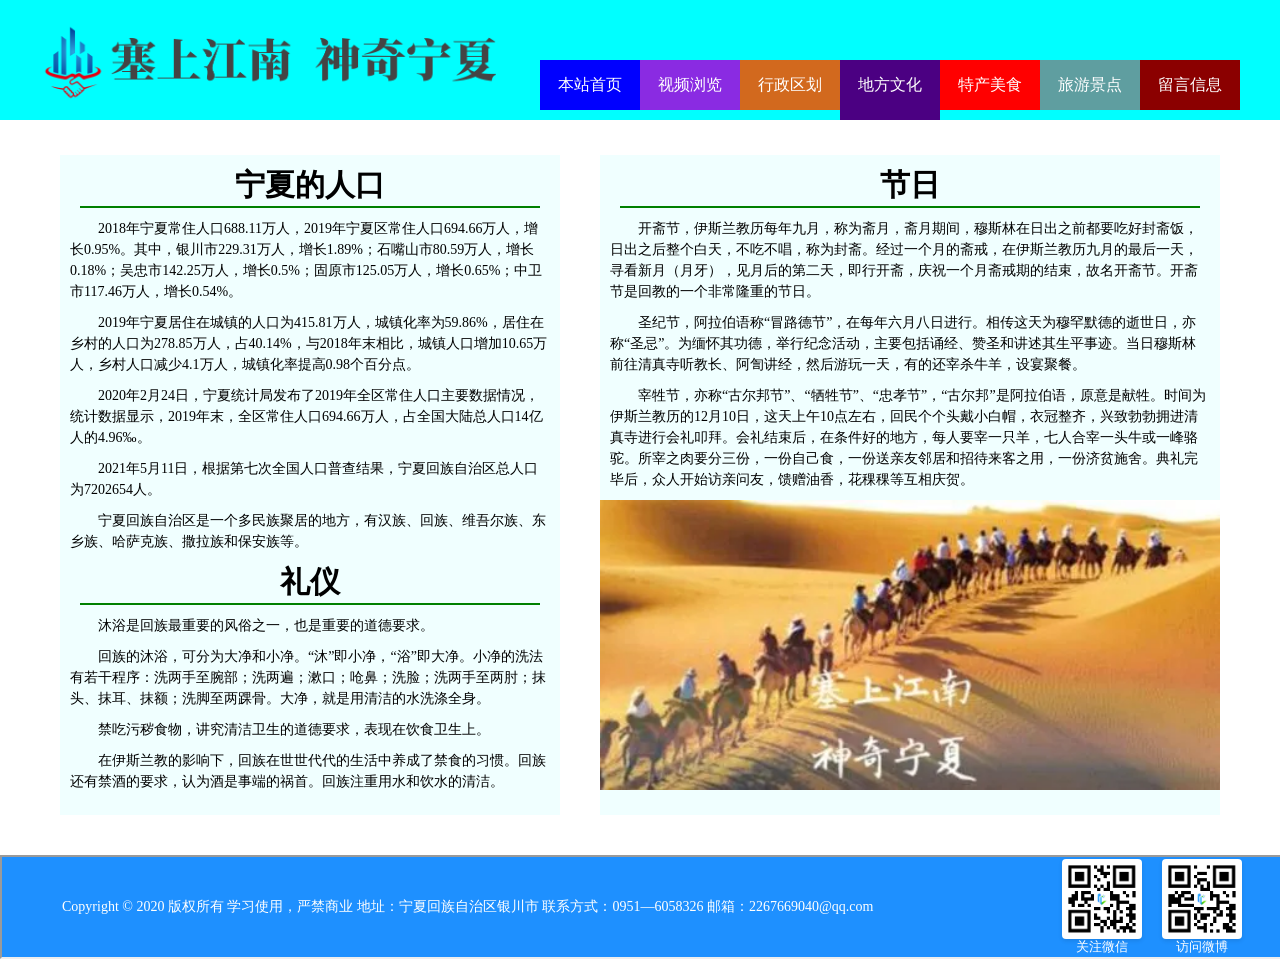
<file: culture.html>
<!DOCTYPE html>
<html>

<head>
  <meta charset="UTF-8" />
  <title>地方文化</title>
  <link type="text/css" href="css/culture.css" rel="stylesheet" />
</head>

<body>
  <header>
    <div class="container">
      <img alt="logo图片" src="images/other/logo.png" />
      <nav>
        <ul>
          <li><a href="index.html">本站首页</a></li>
          <li><a href="video.html">视频浏览</a></li>
          <li><a href="pianning.html">行政区划</a></li>
          <li class="active"><a href="culture.html">地方文化</a></li>
          <li><a href="delicacies.html">特产美食</a></li>
          <li><a href="touring.html">旅游景点</a></li>
          <li><a href="message.html">留言信息</a></li>
        </ul>
      </nav>
    </div>
  </header>
  <section class="main">
    <div class="midleft">
      <h1>宁夏的人口</h1>
      <p>
        2018年宁夏常住人口688.11万人，2019年宁夏区常住人口694.66万人，增长0.95%。其中，银川市229.31万人，增长1.89%；石嘴山市80.59万人，增长0.18%；吴忠市142.25万人，增长0.5%；固原市125.05万人，增长0.65%；中卫市117.46万人，增长0.54%。
      </p>
      <p>
        2019年宁夏居住在城镇的人口为415.81万人，城镇化率为59.86%，居住在乡村的人口为278.85万人，占40.14%，与2018年末相比，城镇人口增加10.65万人，乡村人口减少4.1万人，城镇化率提高0.98个百分点。
      </p>
      <p>
        2020年2月24日，宁夏统计局发布了2019年全区常住人口主要数据情况，统计数据显示，2019年末，全区常住人口694.66万人，占全国大陆总人口14亿人的4.96‰。
      </p>
      <p>
        2021年5月11日，根据第七次全国人口普查结果，宁夏回族自治区总人口为7202654人。
      </p>
      <p>
        宁夏回族自治区是一个多民族聚居的地方，有汉族、回族、维吾尔族、东乡族、哈萨克族、撒拉族和保安族等。
      </p>
      <h1>礼仪</h1>
      <p>沐浴是回族最重要的风俗之一，也是重要的道德要求。</p>
      <p>
        回族的沐浴，可分为大净和小净。“沐”即小净，“浴”即大净。小净的洗法有若干程序：洗两手至腕部；洗两遍；漱口；呛鼻；洗脸；洗两手至两肘；抹头、抹耳、抹额；洗脚至两踝骨。大净，就是用清洁的水洗涤全身。
      </p>
      <p>禁吃污秽食物，讲究清洁卫生的道德要求，表现在饮食卫生上。</p>
      <p>
        在伊斯兰教的影响下，回族在世世代代的生活中养成了禁食的习惯。回族还有禁酒的要求，认为酒是事端的祸首。回族注重用水和饮水的清洁。
      </p>
    </div>
    <div class="midright">
      <h1>节日</h1>
      <p>
        开斋节，伊斯兰教历每年九月，称为斋月，斋月期间，穆斯林在日出之前都要吃好封斋饭，日出之后整个白天，不吃不唱，称为封斋。经过一个月的斋戒，在伊斯兰教历九月的最后一天，寻看新月（月牙），见月后的第二天，即行开斋，庆祝一个月斋戒期的结束，故名开斋节。开斋节是回教的一个非常隆重的节日。
      </p>
      <p>
        圣纪节，阿拉伯语称“冒路德节”，在每年六月八日进行。相传这天为穆罕默德的逝世日，亦称“圣忌”。为缅怀其功德，举行纪念活动，主要包括诵经、赞圣和讲述其生平事迹。当日穆斯林前往清真寺听教长、阿訇讲经，然后游玩一天，有的还宰杀牛羊，设宴聚餐。
      </p>
      <p>
        宰牲节，亦称“古尔邦节”、“牺牲节”、“忠孝节”，“古尔邦”是阿拉伯语，原意是献牲。时间为伊斯兰教历的12月10日，这天上午10点左右，回民个个头戴小白帽，衣冠整齐，兴致勃勃拥进清真寺进行会礼叩拜。会礼结束后，在条件好的地方，每人要宰一只羊，七人合宰一头牛或一峰骆驼。所宰之肉要分三份，一份自己食，一份送亲友邻居和招待来客之用，一份济贫施舍。典礼完毕后，众人开始访亲问友，馈赠油香，花稞稞等互相庆贺。
      </p>
      <img alt="图片" src="images/other/神奇宁夏.jpg" />
    </div>
  </section>
  <iframe src="footer.html" width="100%" height="100px"></iframe>
</body>

</html>
</file>
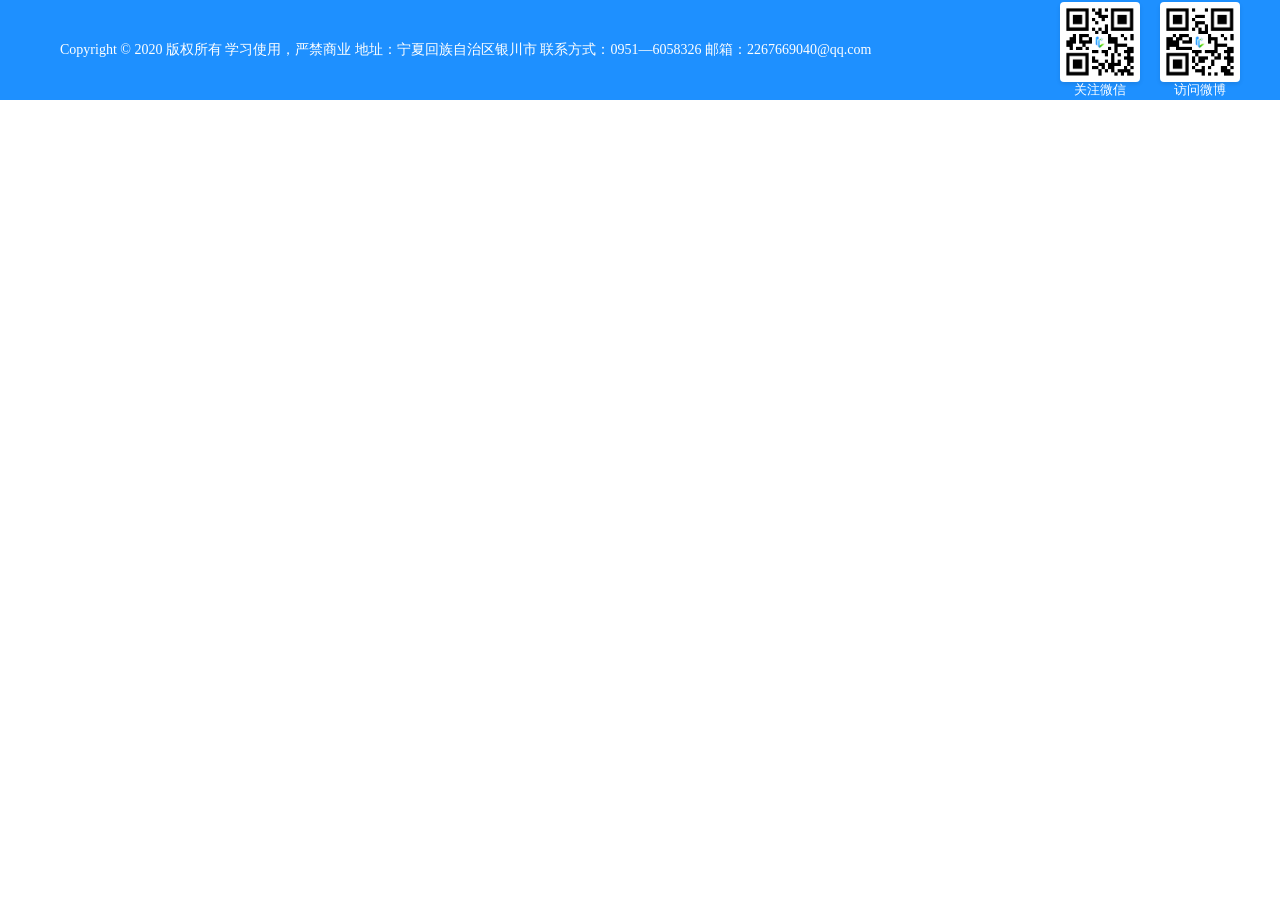
<file: footer.html>
<head>
  <meta charset="UTF-8" />
  <title>我的家乡</title>
  <style>
    /* 全局样式 */

    * {
      font-size: 14px;
      margin: 0;
      padding: 0;
    }

    /* footer区域样式 */

    footer {
      position: relative;
      background-color: dodgerblue;
    }

    .container {
      width: 1200px;
      height: 100px;
      margin: auto;
      display: flex;
      align-items: center;
      justify-content: space-between;
    }

    .container p {
      margin: 20px;
      color: white;
    }

    .container img {
      width: 80px;
      height: 80px;
      border-radius: 4px;
      box-shadow: 0 2px 4px rgba(0, 0, 0, 0.1);
    }

    .container span {
      display: block;
      font-size: 0.9rem;
      font-weight: 500;
      text-align: center;
      color: white;
    }
  </style>
</head>

<body>
  <footer>
    <div class="container">
      <p>
        Copyright &copy; 2020 版权所有 学习使用，严禁商业
        地址：宁夏回族自治区银川市 联系方式：0951—6058326
        邮箱：2267669040@qq.com
      </p>
      <div style="display: flex; gap: 20px; justify-content: center">
        <div>
          <img src="images/other/wektalk.png" alt="微信二维码" /><br />
          <span>关注微信</span>
        </div>
        <div>
          <img src="images/other/webber.png" alt="微博二维码" /> <br />
          <span>访问微博</span>
        </div>
      </div>
    </div>
  </footer>
</body>
</file>
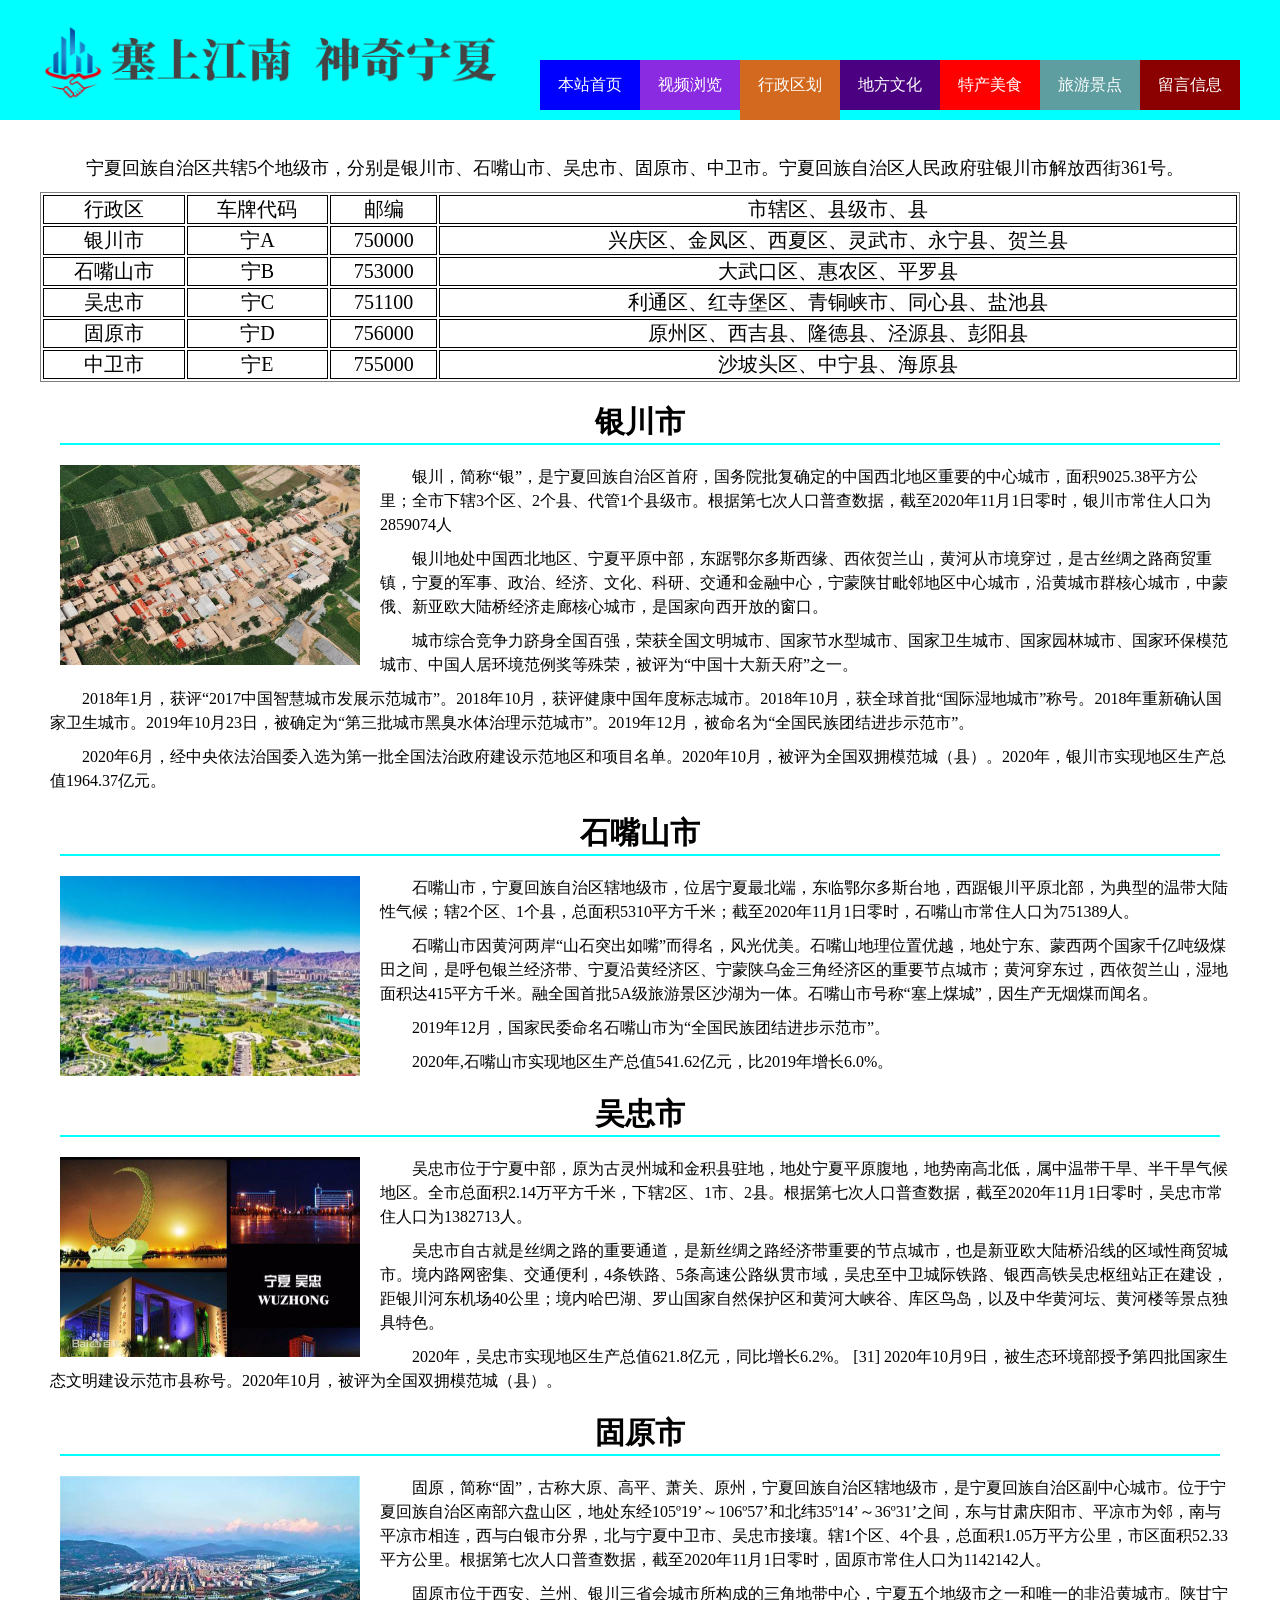
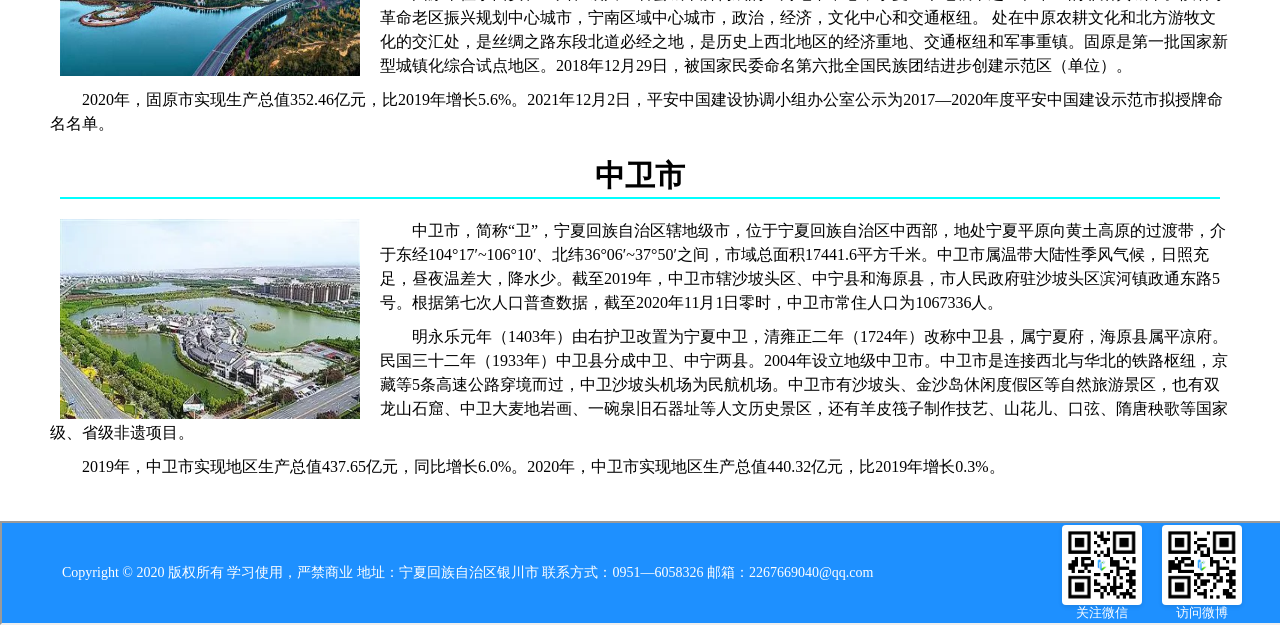
<file: pianning.html>
<!DOCTYPE html>
<html>
  <head>
    <meta charset="UTF-8" />
    <title>行政规划</title>
    <link type="text/css" href="css/pianing.css" rel="stylesheet" />
  </head>

  <body>
    <header>
      <div class="container">
        <img alt="logo图片" src="images/other/logo.png" />
        <nav>
          <ul>
            <li><a href="index.html">本站首页</a></li>
            <li><a href="video.html">视频浏览</a></li>
            <li class="active"><a href="pianning.html">行政区划</a></li>
            <li><a href="culture.html">地方文化</a></li>
            <li><a href="delicacies.html">特产美食</a></li>
            <li><a href="touring.html">旅游景点</a></li>
            <li><a href="message.html">留言信息</a></li>
          </ul>
        </nav>
      </div>
    </header>
    <section class="main">
      <aside class="midtop">
        <p>
          宁夏回族自治区共辖5个地级市，分别是银川市、石嘴山市、吴忠市、固原市、中卫市。宁夏回族自治区人民政府驻银川市解放西街361号。
        </p>
        <table>
          <tr>
            <td>行政区</td>
            <td>车牌代码</td>
            <td>邮编</td>
            <td>市辖区、县级市、县</td>
          </tr>
          <tr>
            <td>银川市</td>
            <td>宁A</td>
            <td>750000</td>
            <td>兴庆区、金凤区、西夏区、灵武市、永宁县、贺兰县</td>
          </tr>
          <tr>
            <td>石嘴山市</td>
            <td>宁B</td>
            <td>753000</td>
            <td>大武口区、惠农区、平罗县</td>
          </tr>
          <tr>
            <td>吴忠市</td>
            <td>宁C</td>
            <td>751100</td>
            <td>利通区、红寺堡区、青铜峡市、同心县、盐池县</td>
          </tr>
          <tr>
            <td>固原市</td>
            <td>宁D</td>
            <td>756000</td>
            <td>原州区、西吉县、隆德县、泾源县、彭阳县</td>
          </tr>
          <tr>
            <td>中卫市</td>
            <td>宁E</td>
            <td>755000</td>
            <td>沙坡头区、中宁县、海原县</td>
          </tr>
        </table>
      </aside>
      <aside class="midbootom">
        <h1>银川市</h1>
        <img alt="银川市图片" src="images/pianning/银川图片.png" />
        <p>
          银川，简称“银”，是宁夏回族自治区首府，国务院批复确定的中国西北地区重要的中心城市，面积9025.38平方公里；全市下辖3个区、2个县、代管1个县级市。根据第七次人口普查数据，截至2020年11月1日零时，银川市常住人口为2859074人
        </p>
        <p>
          银川地处中国西北地区、宁夏平原中部，东踞鄂尔多斯西缘、西依贺兰山，黄河从市境穿过，是古丝绸之路商贸重镇，宁夏的军事、政治、经济、文化、科研、交通和金融中心，宁蒙陕甘毗邻地区中心城市，沿黄城市群核心城市，中蒙俄、新亚欧大陆桥经济走廊核心城市，是国家向西开放的窗口。
        </p>
        <p>
          城市综合竞争力跻身全国百强，荣获全国文明城市、国家节水型城市、国家卫生城市、国家园林城市、国家环保模范城市、中国人居环境范例奖等殊荣，被评为“中国十大新天府”之一。
        </p>
        <p>
          2018年1月，获评“2017中国智慧城市发展示范城市”。2018年10月，获评健康中国年度标志城市。2018年10月，获全球首批“国际湿地城市”称号。2018年重新确认国家卫生城市。2019年10月23日，被确定为“第三批城市黑臭水体治理示范城市”。2019年12月，被命名为“全国民族团结进步示范市”。
        </p>
        <p>
          2020年6月，经中央依法治国委入选为第一批全国法治政府建设示范地区和项目名单。2020年10月，被评为全国双拥模范城（县）。2020年，银川市实现地区生产总值1964.37亿元。
        </p>

        <h1>石嘴山市</h1>
        <img alt="石嘴山市图片" src="images/pianning/石嘴山图片.png" />
        <p>
          石嘴山市，宁夏回族自治区辖地级市，位居宁夏最北端，东临鄂尔多斯台地，西踞银川平原北部，为典型的温带大陆性气候；辖2个区、1个县，总面积5310平方千米；截至2020年11月1日零时，石嘴山市常住人口为751389人。
        </p>
        <p>
          石嘴山市因黄河两岸“山石突出如嘴”而得名，风光优美。石嘴山地理位置优越，地处宁东、蒙西两个国家千亿吨级煤田之间，是呼包银兰经济带、宁夏沿黄经济区、宁蒙陕乌金三角经济区的重要节点城市；黄河穿东过，西依贺兰山，湿地面积达415平方千米。融全国首批5A级旅游景区沙湖为一体。石嘴山市号称“塞上煤城”，因生产无烟煤而闻名。
        </p>
        <p>2019年12月，国家民委命名石嘴山市为“全国民族团结进步示范市”。</p>
        <p>2020年,石嘴山市实现地区生产总值541.62亿元，比2019年增长6.0%。</p>

        <h1>吴忠市</h1>
        <img alt="吴忠市图片" src="images/pianning/吴忠图片.png" />
        <p>
          吴忠市位于宁夏中部，原为古灵州城和金积县驻地，地处宁夏平原腹地，地势南高北低，属中温带干旱、半干旱气候地区。全市总面积2.14万平方千米，下辖2区、1市、2县。根据第七次人口普查数据，截至2020年11月1日零时，吴忠市常住人口为1382713人。
        </p>
        <p>
          吴忠市自古就是丝绸之路的重要通道，是新丝绸之路经济带重要的节点城市，也是新亚欧大陆桥沿线的区域性商贸城市。境内路网密集、交通便利，4条铁路、5条高速公路纵贯市域，吴忠至中卫城际铁路、银西高铁吴忠枢纽站正在建设，距银川河东机场40公里；境内哈巴湖、罗山国家自然保护区和黄河大峡谷、库区鸟岛，以及中华黄河坛、黄河楼等景点独具特色。
        </p>
        <p>
          2020年，吴忠市实现地区生产总值621.8亿元，同比增长6.2%。 [31]
          2020年10月9日，被生态环境部授予第四批国家生态文明建设示范市县称号。2020年10月，被评为全国双拥模范城（县）。
        </p>

        <h1>固原市</h1>
        <img alt="固原市图片" src="images/pianning/固原图片.png" />
        <p>
          固原，简称“固”，古称大原、高平、萧关、原州，宁夏回族自治区辖地级市，是宁夏回族自治区副中心城市。位于宁夏回族自治区南部六盘山区，地处东经105º19’～106º57’和北纬35º14’～36º31’之间，东与甘肃庆阳市、平凉市为邻，南与平凉市相连，西与白银市分界，北与宁夏中卫市、吴忠市接壤。辖1个区、4个县，总面积1.05万平方公里，市区面积52.33平方公里。根据第七次人口普查数据，截至2020年11月1日零时，固原市常住人口为1142142人。
        </p>
        <p>
          固原市位于西安、兰州、银川三省会城市所构成的三角地带中心，宁夏五个地级市之一和唯一的非沿黄城市。陕甘宁革命老区振兴规划中心城市，宁南区域中心城市，政治，经济，文化中心和交通枢纽。
          处在中原农耕文化和北方游牧文化的交汇处，是丝绸之路东段北道必经之地，是历史上西北地区的经济重地、交通枢纽和军事重镇。固原是第一批国家新型城镇化综合试点地区。2018年12月29日，被国家民委命名第六批全国民族团结进步创建示范区（单位）。
        </p>
        <p>
          2020年，固原市实现生产总值352.46亿元，比2019年增长5.6%。2021年12月2日，平安中国建设协调小组办公室公示为2017—2020年度平安中国建设示范市拟授牌命名名单。
        </p>

        <h1>中卫市</h1>
        <img alt="中卫市图片" src="images/pianning/中卫图片.png" />
        <p>
          中卫市，简称“卫”，宁夏回族自治区辖地级市，位于宁夏回族自治区中西部，地处宁夏平原向黄土高原的过渡带，介于东经104°17′~106°10′、北纬36°06′~37°50′之间，市域总面积17441.6平方千米。中卫市属温带大陆性季风气候，日照充足，昼夜温差大，降水少。截至2019年，中卫市辖沙坡头区、中宁县和海原县，市人民政府驻沙坡头区滨河镇政通东路5号。根据第七次人口普查数据，截至2020年11月1日零时，中卫市常住人口为1067336人。
        </p>
        <p>
          明永乐元年（1403年）由右护卫改置为宁夏中卫，清雍正二年（1724年）改称中卫县，属宁夏府，海原县属平凉府。民国三十二年（1933年）中卫县分成中卫、中宁两县。2004年设立地级中卫市。中卫市是连接西北与华北的铁路枢纽，京藏等5条高速公路穿境而过，中卫沙坡头机场为民航机场。中卫市有沙坡头、金沙岛休闲度假区等自然旅游景区，也有双龙山石窟、中卫大麦地岩画、一碗泉旧石器址等人文历史景区，还有羊皮筏子制作技艺、山花儿、口弦、隋唐秧歌等国家级、省级非遗项目。
        </p>
        <p>
          2019年，中卫市实现地区生产总值437.65亿元，同比增长6.0%。2020年，中卫市实现地区生产总值440.32亿元，比2019年增长0.3%。
        </p>
      </aside>
      <br /><br />
    </section>
    <iframe src="footer.html" width="100%" height="100px"></iframe>
  </body>
</html>
</file>
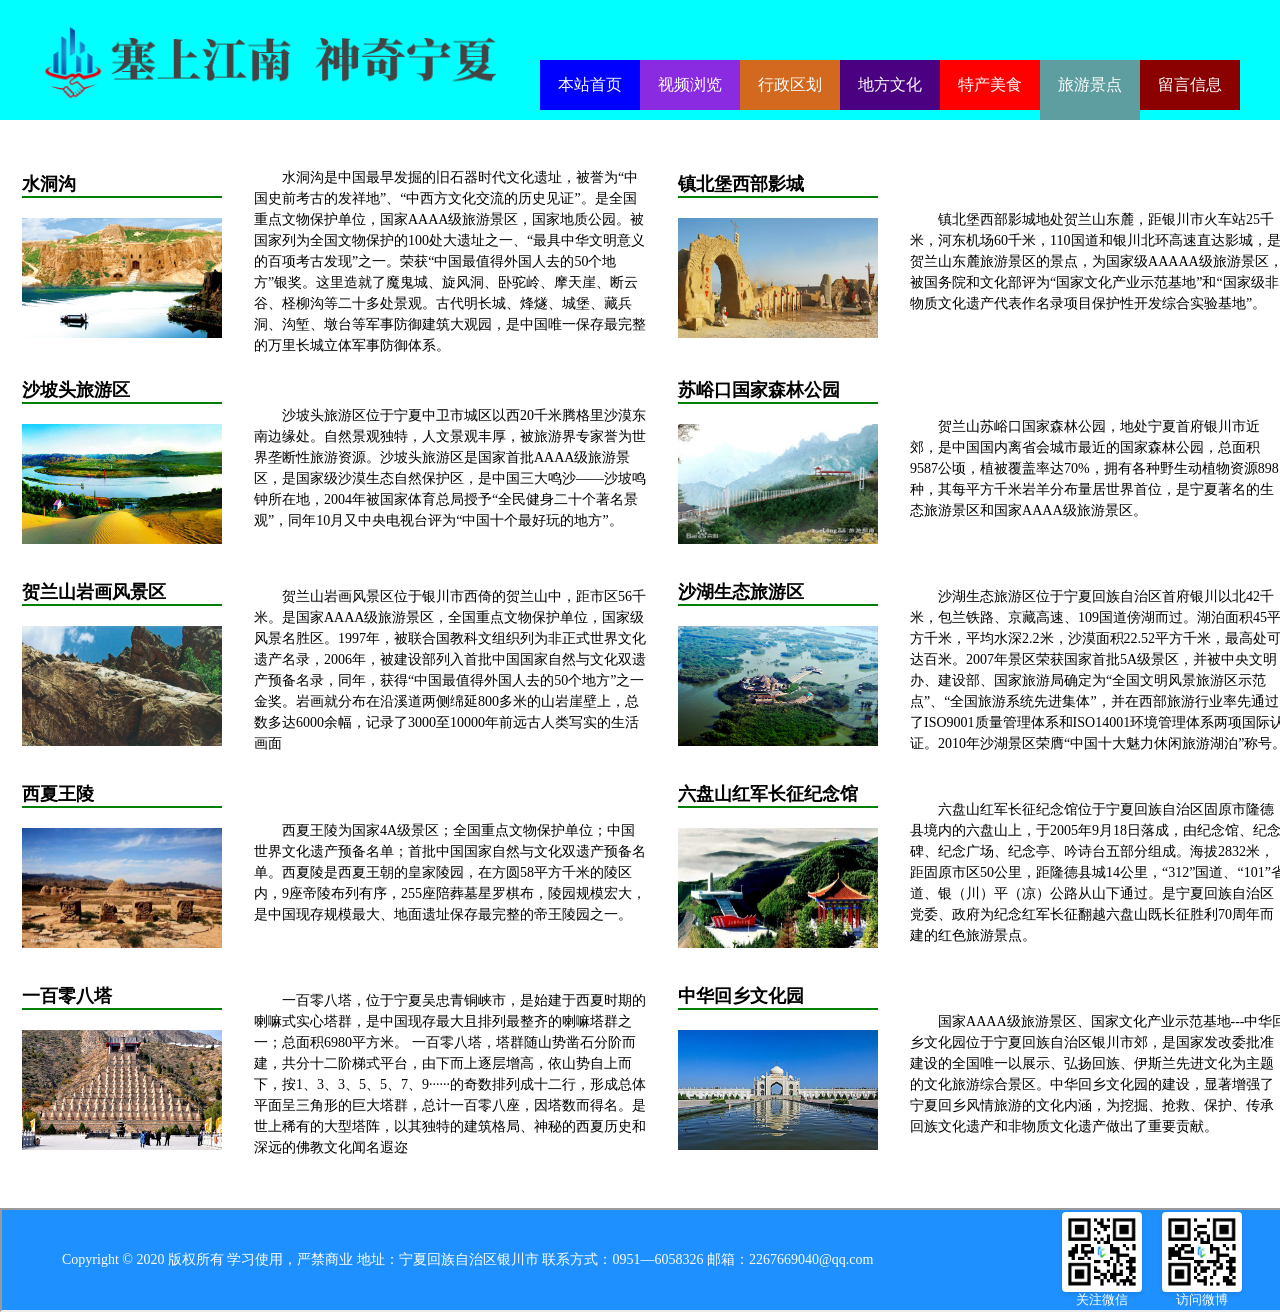
<file: touring.html>
<!DOCTYPE html>
<html>
  <head>
    <meta charset="UTF-8" />
    <title>旅游景点</title>
    <link type="text/css" href="css/touring.css" rel="stylesheet" />
  </head>

  <body>
    <header>
      <div class="container">
        <img alt="logo图片" src="images/other/logo.png" />
        <nav>
          <ul>
            <li><a href="index.html">本站首页</a></li>
            <li><a href="video.html">视频浏览</a></li>
            <li><a href="pianning.html">行政区划</a></li>
            <li><a href="culture.html">地方文化</a></li>
            <li><a href="delicacies.html">特产美食</a></li>
            <li class="active"><a href="touring.html">旅游景点</a></li>
            <li><a href="message.html">留言信息</a></li>
          </ul>
        </nav>
      </div>
    </header>
    <section class="main">
      <div class="middle">
        <table>
          <tr>
            <td>
              <h1>水洞沟</h1>
              <img alt="水洞沟" src="images/touring/水洞沟.jpg" />
            </td>
            <td>
              <p>
                水洞沟是中国最早发掘的旧石器时代文化遗址，被誉为“中国史前考古的发祥地”、“中西方文化交流的历史见证”。是全国重点文物保护单位，国家AAAA级旅游景区，国家地质公园。被国家列为全国文物保护的100处大遗址之一、“最具中华文明意义的百项考古发现”之一。荣获“中国最值得外国人去的50个地方”银奖。这里造就了魔鬼城、旋风洞、卧驼岭、摩天崖、断云谷、柽柳沟等二十多处景观。古代明长城、烽燧、城堡、藏兵洞、沟堑、墩台等军事防御建筑大观园，是中国唯一保存最完整的万里长城立体军事防御体系。
              </p>
            </td>
            <td>
              <h1>镇北堡西部影城</h1>
              <img alt="镇北堡" src="images/touring/镇北堡.jpg" />
            </td>
            <td>
              <p>
                镇北堡西部影城地处贺兰山东麓，距银川市火车站25千米，河东机场60千米，110国道和银川北环高速直达影城，是贺兰山东麓旅游景区的景点，为国家级AAAAA级旅游景区，被国务院和文化部评为“国家文化产业示范基地”和“国家级非物质文化遗产代表作名录项目保护性开发综合实验基地”。
              </p>
            </td>
          </tr>
          <tr>
            <td>
              <h1>沙坡头旅游区</h1>
              <img alt="沙坡头" src="images/touring/沙坡头.jpg" />
            </td>
            <td>
              <p>
                沙坡头旅游区位于宁夏中卫市城区以西20千米腾格里沙漠东南边缘处。自然景观独特，人文景观丰厚，被旅游界专家誉为世界垄断性旅游资源。沙坡头旅游区是国家首批AAAA级旅游景区，是国家级沙漠生态自然保护区，是中国三大鸣沙——沙坡鸣钟所在地，2004年被国家体育总局授予“全民健身二十个著名景观”，同年10月又中央电视台评为“中国十个最好玩的地方”。
              </p>
            </td>
            <td>
              <h1>苏峪口国家森林公园</h1>
              <img alt="苏峪口" src="images/touring/苏峪口.jpg" />
            </td>
            <td>
              <p>
                贺兰山苏峪口国家森林公园，地处宁夏首府银川市近郊，是中国国内离省会城市最近的国家森林公园，总面积9587公顷，植被覆盖率达70%，拥有各种野生动植物资源898种，其每平方千米岩羊分布量居世界首位，是宁夏著名的生态旅游景区和国家AAAA级旅游景区。
              </p>
            </td>
          </tr>
          <tr>
            <td>
              <h1>贺兰山岩画风景区</h1>
              <img alt="岩画" src="images/touring/贺兰山岩画.jpg" />
            </td>
            <td>
              <p>
                贺兰山岩画风景区位于银川市西倚的贺兰山中，距市区56千米。是国家AAAA级旅游景区，全国重点文物保护单位，国家级风景名胜区。1997年，被联合国教科文组织列为非正式世界文化遗产名录，2006年，被建设部列入首批中国国家自然与文化双遗产预备名录，同年，获得“中国最值得外国人去的50个地方”之一金奖。岩画就分布在沿溪道两侧绵延800多米的山岩崖壁上，总数多达6000余幅，记录了3000至10000年前远古人类写实的生活画面
              </p>
            </td>
            <td>
              <h1>沙湖生态旅游区</h1>
              <img alt="沙湖" src="images/touring/沙湖.jpg" />
            </td>
            <td>
              <p>
                沙湖生态旅游区位于宁夏回族自治区首府银川以北42千米，包兰铁路、京藏高速、109国道傍湖而过。湖泊面积45平方千米，平均水深2.2米，沙漠面积22.52平方千米，最高处可达百米。2007年景区荣获国家首批5A级景区，并被中央文明办、建设部、国家旅游局确定为“全国文明风景旅游区示范点”、“全国旅游系统先进集体”，并在西部旅游行业率先通过了ISO9001质量管理体系和ISO14001环境管理体系两项国际认证。2010年沙湖景区荣膺“中国十大魅力休闲旅游湖泊”称号。
              </p>
            </td>
          </tr>
          <tr>
            <td>
              <h1>西夏王陵</h1>
              <img alt="王陵" src="images/touring/西夏王陵.jpg" />
            </td>
            <td>
              <p>
                西夏王陵为国家4A级景区；全国重点文物保护单位；中国世界文化遗产预备名单；首批中国国家自然与文化双遗产预备名单。西夏陵是西夏王朝的皇家陵园，在方圆58平方千米的陵区内，9座帝陵布列有序，255座陪葬墓星罗棋布，陵园规模宏大，是中国现存规模最大、地面遗址保存最完整的帝王陵园之一。
              </p>
            </td>
            <td>
              <h1>六盘山红军长征纪念馆</h1>
              <img alt="纪念馆" src="images/touring/红军长征纪念馆.jpg" />
            </td>
            <td>
              <p>
                六盘山红军长征纪念馆位于宁夏回族自治区固原市隆德县境内的六盘山上，于2005年9月18日落成，由纪念馆、纪念碑、纪念广场、纪念亭、吟诗台五部分组成。海拔2832米，距固原市区50公里，距隆德县城14公里，“312”国道、“101”省道、银（川）平（凉）公路从山下通过。是宁夏回族自治区党委、政府为纪念红军长征翻越六盘山既长征胜利70周年而建的红色旅游景点。
              </p>
            </td>
          </tr>
          <tr>
            <td>
              <h1>一百零八塔</h1>
              <img alt="108塔" src="images/touring/一百零八塔.jpg" />
            </td>
            <td>
              <p>
                一百零八塔，位于宁夏吴忠青铜峡市，是始建于西夏时期的喇嘛式实心塔群，是中国现存最大且排列最整齐的喇嘛塔群之一；总面积6980平方米。
                一百零八塔，塔群随山势凿石分阶而建，共分十二阶梯式平台，由下而上逐层增高，依山势自上而下，按1、3、3、5、5、7、9······的奇数排列成十二行，形成总体平面呈三角形的巨大塔群，总计一百零八座，因塔数而得名。是世上稀有的大型塔阵，以其独特的建筑格局、神秘的西夏历史和深远的佛教文化闻名遐迩
              </p>
            </td>
            <td>
              <h1>中华回乡文化园</h1>
              <img alt="回乡园" src="images/touring/回乡园.jpg" />
            </td>
            <td>
              <p>
                国家AAAA级旅游景区、国家文化产业示范基地---中华回乡文化园位于宁夏回族自治区银川市郊，是国家发改委批准建设的全国唯一以展示、弘扬回族、伊斯兰先进文化为主题的文化旅游综合景区。中华回乡文化园的建设，显著增强了宁夏回乡风情旅游的文化内涵，为挖掘、抢救、保护、传承回族文化遗产和非物质文化遗产做出了重要贡献。
              </p>
            </td>
          </tr>
        </table>
      </div>
      <br /><br />
    </section>
    <iframe src="footer.html" width="100%" height="100px"></iframe>
  </body>
</html>
</file>
<file: css/culture.css>
/* 全局样式 */

* {
    font-size: 14px;
    margin: 0;
    padding: 0;
}


/* header区域样式 */

header {
    position: relative;
    height: 120px;
    background-color: aqua;
}

header .container {
    position: relative;
    width: 1200px;
    margin: 0 auto;
}

header>.container>img {
    margin: 20px auto;
    height: 85px;
}

header .container nav {
    float: right;
}


/* nav区域样式 */

nav ul {
    list-style: none;
}

nav ul li {
    margin: 60px auto auto;
    float: left;
    width: 100px;
    height: 50px;
    text-align: center;
}

nav a {
    color: white;
    font-size: 16px;
    line-height: 50px;
    text-decoration: none;
}

nav ul li:first-child {
    background-color: blue;
}

nav ul li:nth-child(2) {
    background-color: blueviolet;
}

nav ul li:nth-child(3) {
    background-color: chocolate;
}

nav ul li:nth-child(4) {
    background-color: indigo;
}

nav ul li:nth-last-child(3) {
    background-color: red;
}

nav ul li:nth-last-child(2) {
    background-color: cadetblue;
}

nav ul li:last-child {
    background-color: darkred;
}

nav ul li:hover {
    padding-bottom: 5px;
}

nav ul li.active {
    padding-bottom: 10px;
}


/* section区域样式 */

.main {
    position: relative;
    width: 1200px;
    height: 700px;
    margin: 35px auto 0;
}


/* 左边区域样式*/

.midleft {
    float: left;
    width: 500px;
    height: 660px;
    overflow: hidden;
    background-color: azure;
    margin: 0px 20px;
}

.midleft h1 {
    text-align: center;
    font-size: 30px;
    margin: 10px 20px;
    border-bottom: 2px solid green;
}

.midleft p {
    margin: 10px;
    line-height: 1.5em;
    text-indent: 2em;
}


/* 左边区域样式*/

.midright {
    float: left;
    width: 620px;
    height: 660px;
    overflow: hidden;
    background-color: azure;
    margin: 0px 20px;
}

.midright h1 {
    text-align: center;
    font-size: 30px;
    margin: 10px 20px;
    border-bottom: 2px solid green;
}

.midright p {
    margin: 10px;
    line-height: 1.5em;
    text-indent: 2em;
}

.midright img {
    width: 620px;
}
</file>
<file: css/pianing.css>
/* 全局样式 */

* {
    font-size: 14px;
    margin: 0;
    padding: 0;
}


/* header区域样式 */

header {
    position: relative;
    height: 120px;
    background-color: aqua;
}

header .container {
    position: relative;
    width: 1200px;
    margin: 0 auto;
}

header>.container>img {
    margin: 20px auto;
    height: 85px;
}

header .container nav {
    float: right;
}


/* nav区域样式 */

nav ul {
    list-style: none;
}

nav ul li {
    margin: 60px auto auto;
    float: left;
    width: 100px;
    height: 50px;
    text-align: center;
}

nav a {
    color: white;
    font-size: 16px;
    line-height: 50px;
    text-decoration: none;
}

nav ul li:first-child {
    background-color: blue;
}

nav ul li:nth-child(2) {
    background-color: blueviolet;
}

nav ul li:nth-child(3) {
    background-color: chocolate;
}

nav ul li:nth-child(4) {
    background-color: indigo;
}

nav ul li:nth-last-child(3) {
    background-color: red;
}

nav ul li:nth-last-child(2) {
    background-color: cadetblue;
}

nav ul li:last-child {
    background-color: darkred;
}

nav ul li:hover {
    padding-bottom: 5px;
}

nav ul li.active {
    padding-bottom: 10px;
}


/* section区域样式 */

.main {
    position: relative;
    width: 1200px;
    height: 100%;
    margin: 35px auto 0;
}


/* 上部区域样式 */

.midtop a {
    font-size: 20px;
    font-family: "微软雅黑";
}

.midtop p {
    font-size: 18px;
    margin: 10px;
    line-height: 1.5em;
    text-indent: 2em;
}

.midtop table {
    border-width: 1px;
    border-style: double;
    font-size: 20px;
    width: 100%;
}

.midtop table tr td {
    font-size: 20px;
    border-width: 1px;
    border-style: solid;
    text-align: center;
}


/* 下部区域样式 */

.midbootom p {
    font-size: 16px;
    margin: 10px;
    line-height: 1.5em;
    text-indent: 2em;
}

.midbootom h1 {
    text-align: center;
    font-size: 30px;
    margin: 20px;
    border-bottom: 2px solid cyan;
}

.midbootom img {
    float: left;
    width: 300px;
    height: 200px;
    margin: auto 20px;
}
</file>
<file: css/touring.css>
/* 全局样式 */

* {
    font-size: 14px;
    margin: 0;
    padding: 0;
}


/* header区域样式 */

header {
    position: relative;
    height: 120px;
    background-color: aqua;
}

header .container {
    position: relative;
    width: 1200px;
    margin: 0 auto;
}

header>.container>img {
    margin: 20px auto;
    height: 85px;
}

header .container nav {
    float: right;
}


/* nav区域样式 */

nav ul {
    list-style: none;
}

nav ul li {
    margin: 60px auto auto;
    float: left;
    width: 100px;
    height: 50px;
    text-align: center;
}

nav a {
    color: white;
    font-size: 16px;
    line-height: 50px;
    text-decoration: none;
}

nav ul li:first-child {
    background-color: blue;
}

nav ul li:nth-child(2) {
    background-color: blueviolet;
}

nav ul li:nth-child(3) {
    background-color: chocolate;
}

nav ul li:nth-child(4) {
    background-color: indigo;
}

nav ul li:nth-last-child(3) {
    background-color: red;
}

nav ul li:nth-last-child(2) {
    background-color: cadetblue;
}

nav ul li:last-child {
    background-color: darkred;
}

nav ul li:hover {
    padding-bottom: 5px;
}

nav ul li.active {
    padding-bottom: 10px;
}


/* section区域样式 */

.main {
    position: relative;
    width: 1300px;
    height: 100%;
    margin: 35px auto 0;
}


/* 中间区域样式 */

.middle table tr td h1 {
    font-size: 18px;
    margin: 10px 20px auto;
    border-bottom: 2px solid green;
}

.middle table tr td img {
    width: 200px;
    height: 120px;
    margin: 20px;
}

.middle table tr td p {
    margin: 10px;
    line-height: 1.5em;
    text-indent: 2em;
}
</file>
